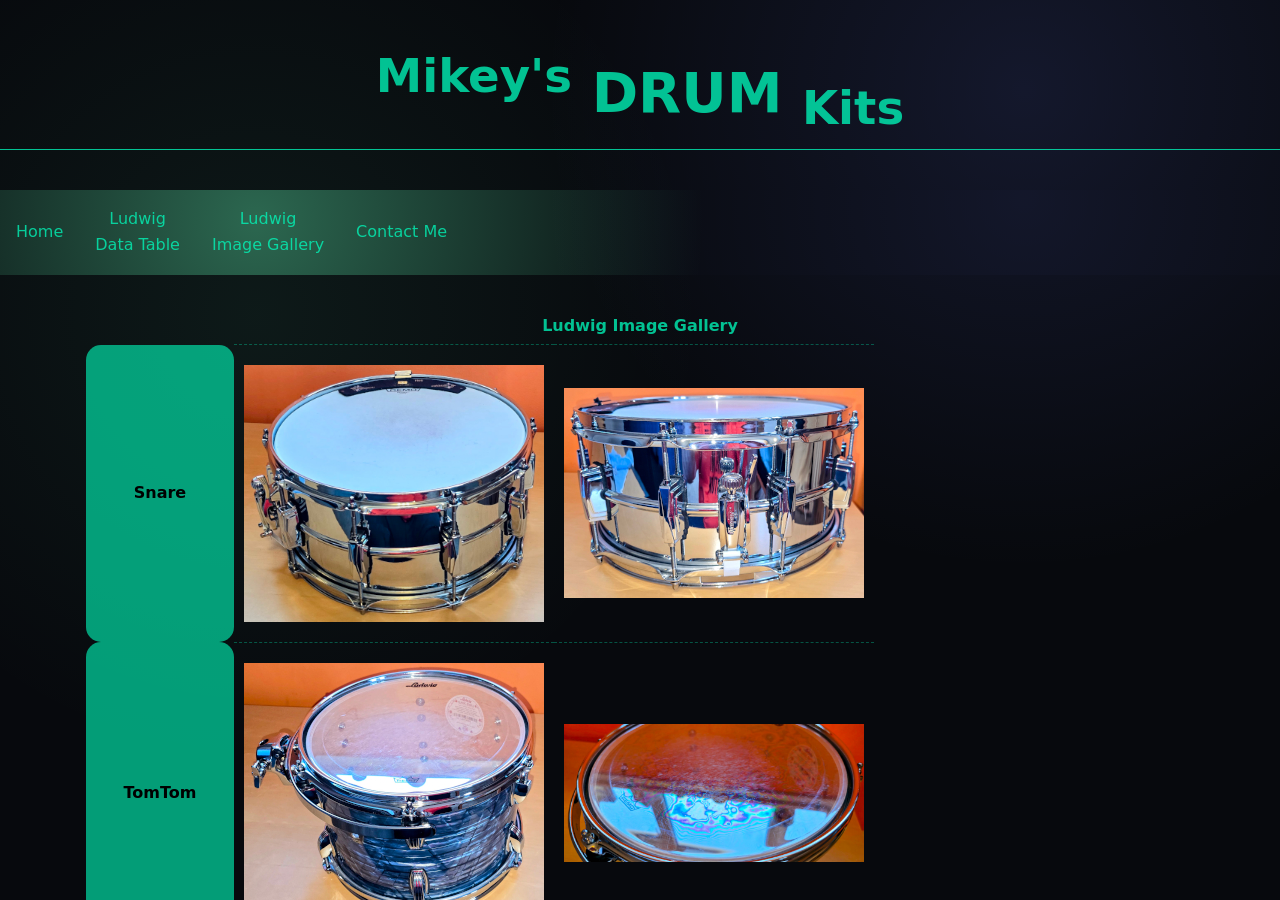
<file: ludwig-gallery.html>
<!doctype html>
<html lang="en">
  <head>
    <meta charset="UTF-8" />
    <link rel="stylesheet" href="./style.css" />
    <meta name="viewport" content="width=device-width, initial-scale=1.0" />
    <title>Ludwig Image Gallery</title>
  </head>
  <body>
    <!--
    ===================
        Page Title
    ===================
    -->
    <header>
      <h1>
        <sup>Mikey's</sup>
        DRUM
        <sub>Kits</sub>
      </h1>
    </header>
    <!--
    ===================
        Navigation
    ===================
    -->
    <nav>
      <ul class="nav-menu">
        <li><a href="index.html">Home</a></li>
        <li>
          <a href="index.html#ludwig-data-table">Ludwig<br />Data Table</a>
        </li>
        <li>
          <a href="ludwig-gallery.html">Ludwig<br />Image Gallery</a>
        </li>
        <li><a href="index.html#contact-me">Contact Me</a></li>
      </ul>
    </nav>
    <!--
    ===================
          Gallery
    ===================
    -->
    <main>
      <table class="table-gallery">
        <caption>
          Ludwig Image Gallery
        </caption>
        <!-- Snare pics Row-->
        <tr>
          <th class="th-gallery">Snare</th>
          <td class="td-gallery">
            <img
              src="images/ludwig/snare-small.jpg"
              alt="Ludwig Snare Drum Image 1"
              class="table-thumb-gallery"
            />
          </td>
          <td class="td-gallery">
            <img
              src="images/ludwig/snare-a-small.jpg"
              alt="Ludwig Snare Drum Image 2"
              class="table-thumb-gallery"
            />
          </td>
          <td class="td-no-border"></td>
        </tr>
        <!-- TomTom pics Row-->
        <tr>
          <th class="th-gallery">TomTom</th>
          <td class="td-gallery">
            <img
              src="images/ludwig/tomtom-a-small.jpg"
              alt="Ludwig TomTom Drum Image 1"
              class="table-thumb-gallery"
            />
          </td>
          <td class="td-gallery">
            <img
              src="images/ludwig/tomtom-c-small.jpg"
              alt="Ludwig TomTom Drum Image 2"
              class="table-thumb-gallery"
            />
          </td>
          <td class="td-no-border"></td>
        </tr>
        <!-- Floor Tom pics Row-->
        <tr>
          <th class="th-gallery">Floor Tom</th>
          <td class="td-gallery">
            <img
              src="images/ludwig/floortom-a-small.jpg"
              alt="Ludwig Floor Tom Drum Image 1"
              class="table-thumb-gallery"
            />
          </td>
          <td class="td-gallery">
            <img
              src="images/ludwig/floortom-b-small.jpg"
              alt="Ludwig Floor Tom Drum Image 2"
              class="table-thumb-gallery"
            />
          </td>
          <td class="td-no-border"></td>
        </tr>
        <!-- Kick pics Row-->
        <tr>
          <th class="th-gallery">Kick</th>
          <td class="td-gallery">
            <img
              src="images/ludwig/kick-small.jpg"
              alt="Ludwig Kick Drum Image 1"
              class="table-thumb-gallery"
            />
          </td>
          <td class="td-gallery">
            <img
              src="images/ludwig/kick-c-small.jpg"
              alt="Ludwig Kick Drum Image 2"
              class="table-thumb-gallery"
            />
          </td>
          <td class="td-gallery">
            <img
              src="images/ludwig/kick-b-small.jpg"
              alt="Ludwig Kick Drum Image 3"
              class="table-thumb-gallery"
            />
          </td>
        </tr>
      </table>
    </main>
  </body>
</html>
</file>
<file: style.css>
/* --------------------------------------------------------------- */
/* CSS Variables */
/* --------------------------------------------------------------- */
:root {
  --bg: #07090d;
  --bg-gradient-1: rgba(108, 124, 255, 0.13);
  --bg-gradient-2: rgba(99, 245, 180, 0.07);
  --text: rgba(0, 255, 191, 0.75);
  --text-alt: rgb(0, 0, 0);
  --th-bg-1: rgba(0, 255, 191, 0.6);
  --th-bg-2: rgba(0, 255, 191, 0.3);
  --tr-stripe: rgba(0, 255, 191, 0.15);
  --tr-hover: rgba(0, 255, 191, 0.3);
  --tr-last: rgba(108, 124, 255, 0.12);
  --nav-bg-gradient-1: rgba(108, 124, 255, 0.12);
  --nav-bg-gradient-2: rgba(99, 245, 180, 0.4);
  --nav-hover-bg: rgba(7, 9, 13, 0.8);
  --link-active: rgba(255, 0, 191, 1);
  --link-hover: rgba(0, 191, 255, 1);
  --link-visited: rgb(255, 251, 0);
}

/* --------------------------------------------------------------- */
/* Global / Reset Styles */
/* --------------------------------------------------------------- */

/* Include padding and borders in declared dimensions */
*,
*::before,
*::after {
  box-sizing: border-box;
}

/* --------------------------------------------------------------- */
/* Base HTML Elements */
/* --------------------------------------------------------------- */

a {
  color: var(--text);
  text-decoration: underline;
  text-decoration-color: var(--text);
}

a:visited {
  color: var(--link-visited);
  text-decoration-color: var(--link-visited);
}

a:hover {
  color: var(--link-hover);
  text-decoration: underline;
  text-decoration-color: var(--link-hover);
}

a:active {
  color: var(--link-active);
  text-decoration: underline;
  text-decoration-color: var(--link-active);
}

html,
body {
  background:
    radial-gradient(circle at 80% 10%, var(--bg-gradient-1), transparent 30rem),
    radial-gradient(circle at 20% 35%, var(--bg-gradient-2), transparent 28rem),
    var(--bg);
  background-attachment: fixed;
  color: var(--text);
  font-family: system-ui;
  line-height: 1.65;
  height: 100%;
  margin: 0;
  overflow: hidden;
}

p {
  background: transparent;
  font-size: 16px;
  margin-bottom: 20px;
  margin-left: 20px;
  text-align: center;
}

h1 {
  text-align: center;
  margin-bottom: 40px;
}

h2 {
  text-align: center;
  font-size: 18px;
}

figcaption {
  text-align: center;
  font-size: 14px;
}

/* --------------------------------------------------------------- */
/* Page Layout */
/* --------------------------------------------------------------- */

body {
  display: flex;
  flex-direction: column;
}

header {
  flex-shrink: 0;
  font-size: 28px;
  height: 150px;
  margin-bottom: 40px;
  border-bottom: 1px solid var(--text);
}

nav {
  flex-shrink: 0;
}

main {
  flex: 1;
  min-height: 0;
  overflow-y: auto;
  padding-bottom: 40px;
}

/* --------------------------------------------------------------- */
/* Navigation */
/* --------------------------------------------------------------- */

.nav-menu {
  display: flex;
  flex-direction: row;
  justify-content: flex-start;
  align-items: stretch;
  list-style-type: none;
  margin: 0;
  padding: 0;
  background:
    radial-gradient(
      circle at 80% 10%,
      var(--nav-bg-gradient-1),
      transparent 30rem
    ),
    radial-gradient(
      circle at 20% 35%,
      var(--nav-bg-gradient-2),
      transparent 28rem
    ),
    var(--bg);
}

.nav-menu li {
  display: flex;
}

.nav-menu li a {
  display: flex;
  align-items: center;
  justify-content: center;
  color: var(--text);
  text-align: center;
  padding: 16px;
  text-decoration: none;
}

.nav-menu li a:hover {
  background-color: var(--nav-hover-bg);
  text-decoration: underline;
  color: var(--link-hover);
  text-decoration-color: var(--link-hover);
}

.nav-menu li a:active {
  color: var(--link-active);
  text-decoration: underline;
  text-decoration-color: var(--link-active);
}

/* --------------------------------------------------------------- */
/* Images */
/* --------------------------------------------------------------- */

.img-large {
  width: 500px;
  max-width: 100%;
  height: auto;
  display: block;
  margin-left: auto;
  margin-right: auto;
}

.drum-container {
  display: flex;
  align-items: center;
  width: 100%;
  gap: 15px;
}

.drum-name {
  flex: 0 0 60px;
}

.table-thumb {
  width: 300px;
  max-width: 400px;
  height: auto;
  display: block;
  flex: 1 1 300px;
  min-width: 0;
  padding-top: 20px;
  padding-bottom: 20px;
}

.table-thumb-gallery {
  width: 300px;
  max-width: 100%;
  height: auto;
  margin: 10px auto;
  display: block;
}

/* --------------------------------------------------------------- */
/* Tables */
/* --------------------------------------------------------------- */

.data-table {
  width: 95%;
  max-width: 1150px;
  table-layout: fixed;
}

.data-table td {
  overflow-wrap: anywhere;
}

.detail-table {
  width: 100%;
  text-align: left;
  padding: 20px;
}

.table-gallery {
  border-collapse: collapse;
}
.th-gallery {
  padding-right: 30px;
  padding-left: 30px;
}

.td-gallery {
  text-align: center;
  padding: 10px;
  border-style: dashed;
  border-width: 1px;
  border-left-width: 0px;
  border-right-width: 0px;
  border-bottom-width: 1px;
  border-color: var(--th-bg-2);
}

.td-no-border {
  border-style: none;
}

.tr-cost {
  background-color: var(--tr-last);
}

.tiger-stripe tr:nth-child(odd) {
  background-color: var(--tr-stripe);
}

.table-hover tr:hover {
  background-color: var(--tr-hover);
}

table,
th,
td {
  border-radius: 15px;
}

table {
  border-collapse: separate;
  border-spacing: 0;
  margin-top: 20px;
  margin-bottom: 20px;
  width: fit-content;
  margin-left: auto;
  margin-right: auto;
}

table#contact-me {
  border-spacing: 5px;
}

th {
  background-color: var(--th-bg-1);
  color: var(--text-alt);
}

td {
  padding-left: 10px;
  padding-right: 10px;
  border-color: var(--text);
  border-style: solid;
  border-width: 1px;
}

caption {
  caption-side: top;
  font-weight: bold;
  margin-bottom: 5px;
  margin-top: 18px;
}
</file>
